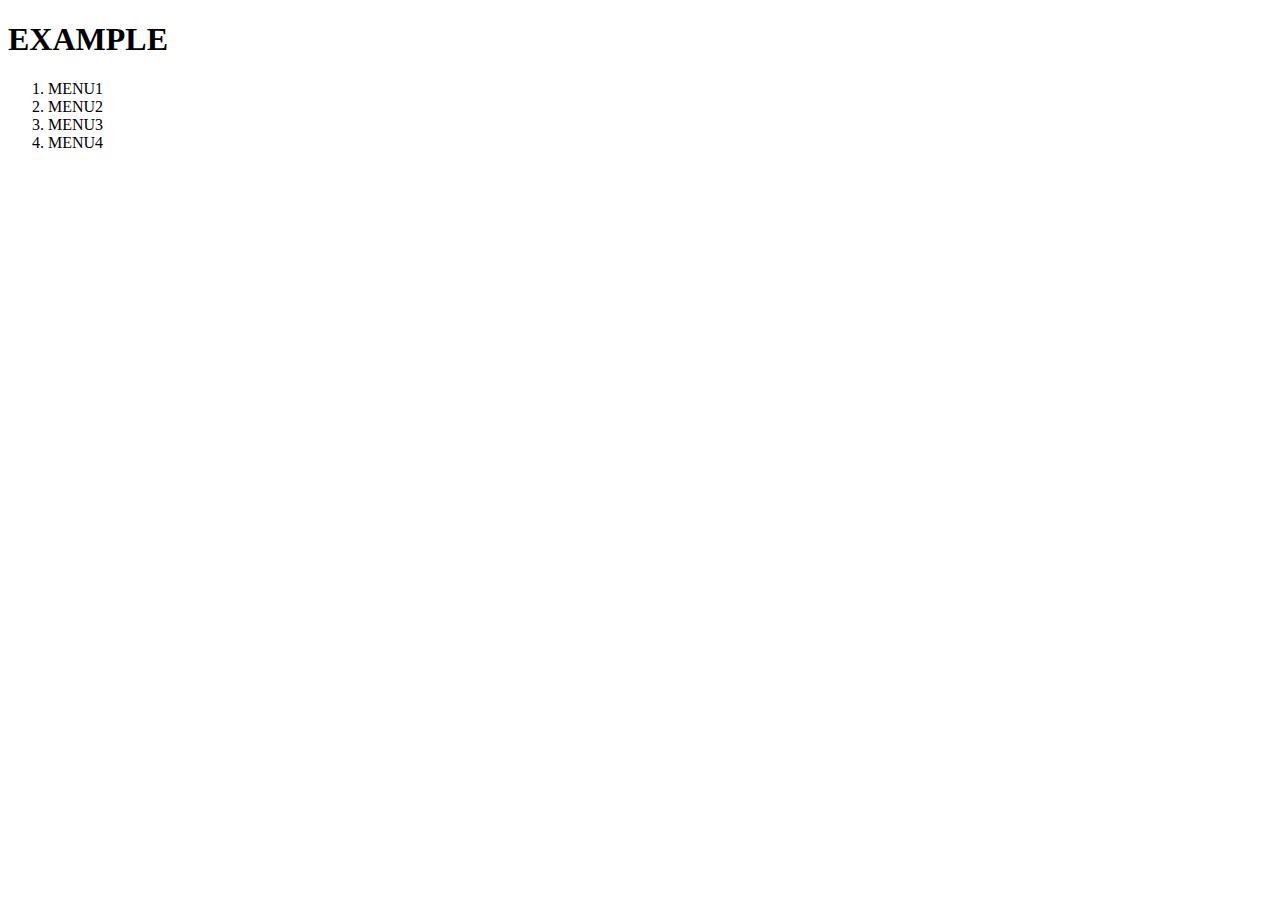
<file: paractice.html>
<!DOCTYPE html>
<html>
<head>
	<title></title>
</head>
<body>
<header>
	<h1 class="headline">EXAMPLE</h1>
	<nav class="nav">
		<ol class="list">
			<li class="list-item">MENU1</li>
			<li class="list-item">MENU2</li>
			<li class="list-item">MENU3</li>
			<li class="list-item">MENU4</li>
		</ol>
	</nav>
</header>


</body>
</html>
</file>
